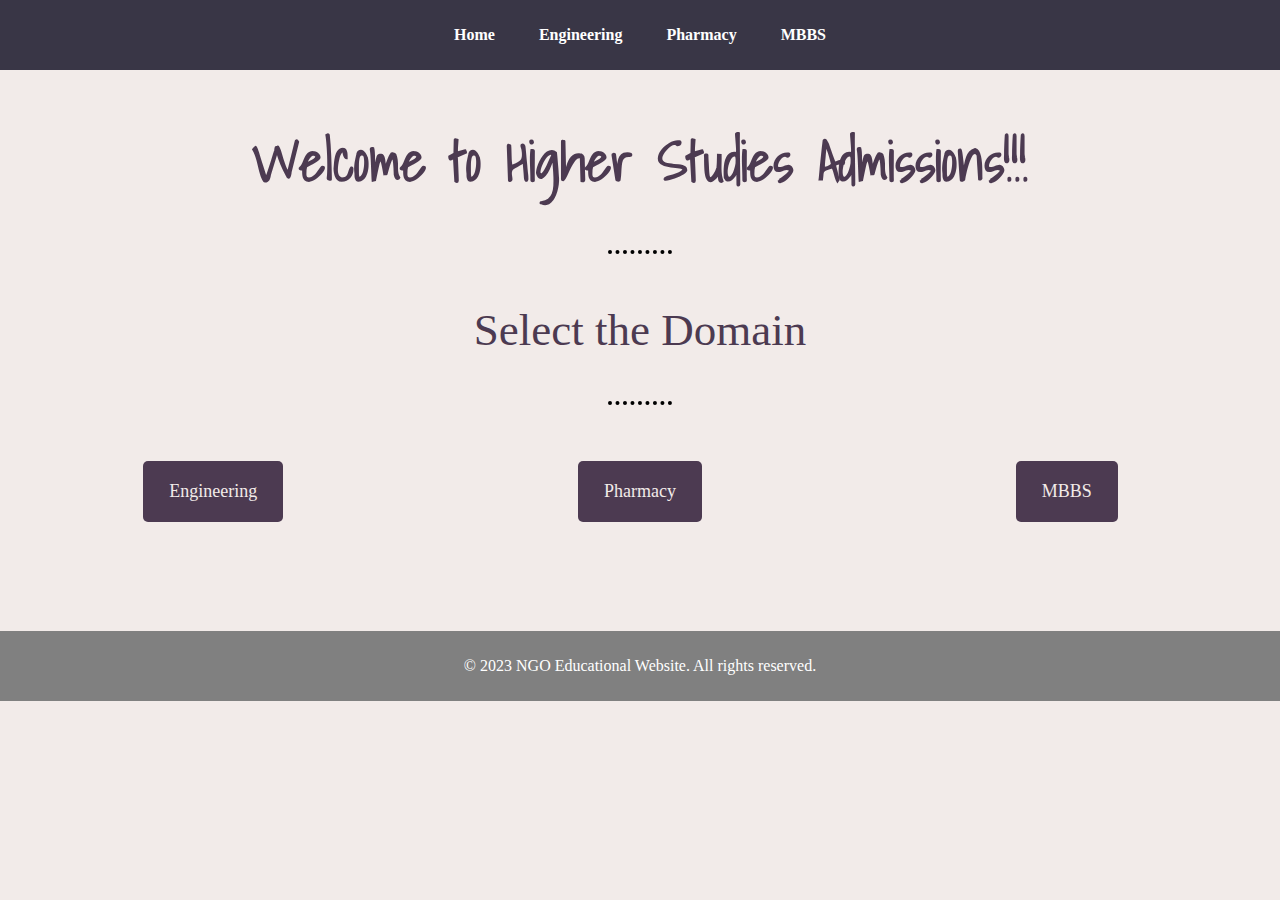
<file: index.html>
<!DOCTYPE html>
<html lang="en">
<head>
    <meta charset="UTF-8">
    <meta http-equiv="X-UA-Compatible" content="IE=edge">
    <meta name="viewport" content="width=device-width, initial-scale=1.0">
    <title>Higher Studies Admissions</title>
    <link rel="stylesheet" href="base.css">
    <link rel="stylesheet" href="template.css">
    <link rel="preconnect" href="https://fonts.googleapis.com">
    <link rel="preconnect" href="https://fonts.gstatic.com" crossorigin>
    <link href="https://fonts.googleapis.com/css2?family=Shadows+Into+Light&display=swap" rel="stylesheet">
    <link rel="shortcut icon" href="Images/favicon-96x96.png" type="image/x-icon">

</head>
<body>
    <nav class="navbar">
        <ul>
            <li><a href="index.html">Home</a></li>
            <li><a href="enggEx.html">Engineering</a></li>
            <li><a href="pharma.html">Pharmacy</a></li>
            <li><a href="mbbs.html">MBBS</a></li>
        </ul>
    </nav>
    <h2 class="mainHeading">Welcome to Higher Studies Admissions!!!</h2>
    <hr>
    <h3>Select the Domain</h3>
    <hr>
    <div style="display: grid;grid-template-columns: 1fr 1fr 1fr; margin-bottom: 8.5%;">
        <div style="text-align: center; margin-top: 10%;"><input class="btn engg" type="button" value="Engineering"></div>
        <div style="text-align: center; margin-top: 10%;"><input class="btn pharma" type="button" value="Pharmacy"></div>
        <div style="text-align: center; margin-top: 10%;"><input class="btn mbbs" type="button" value="MBBS"></div>
    </div>
    <footer>
        <p>&copy; 2023 NGO Educational Website. All rights reserved.</p>
    </footer>
    <script src="index.js"></script>

</body>
</html>
</file>
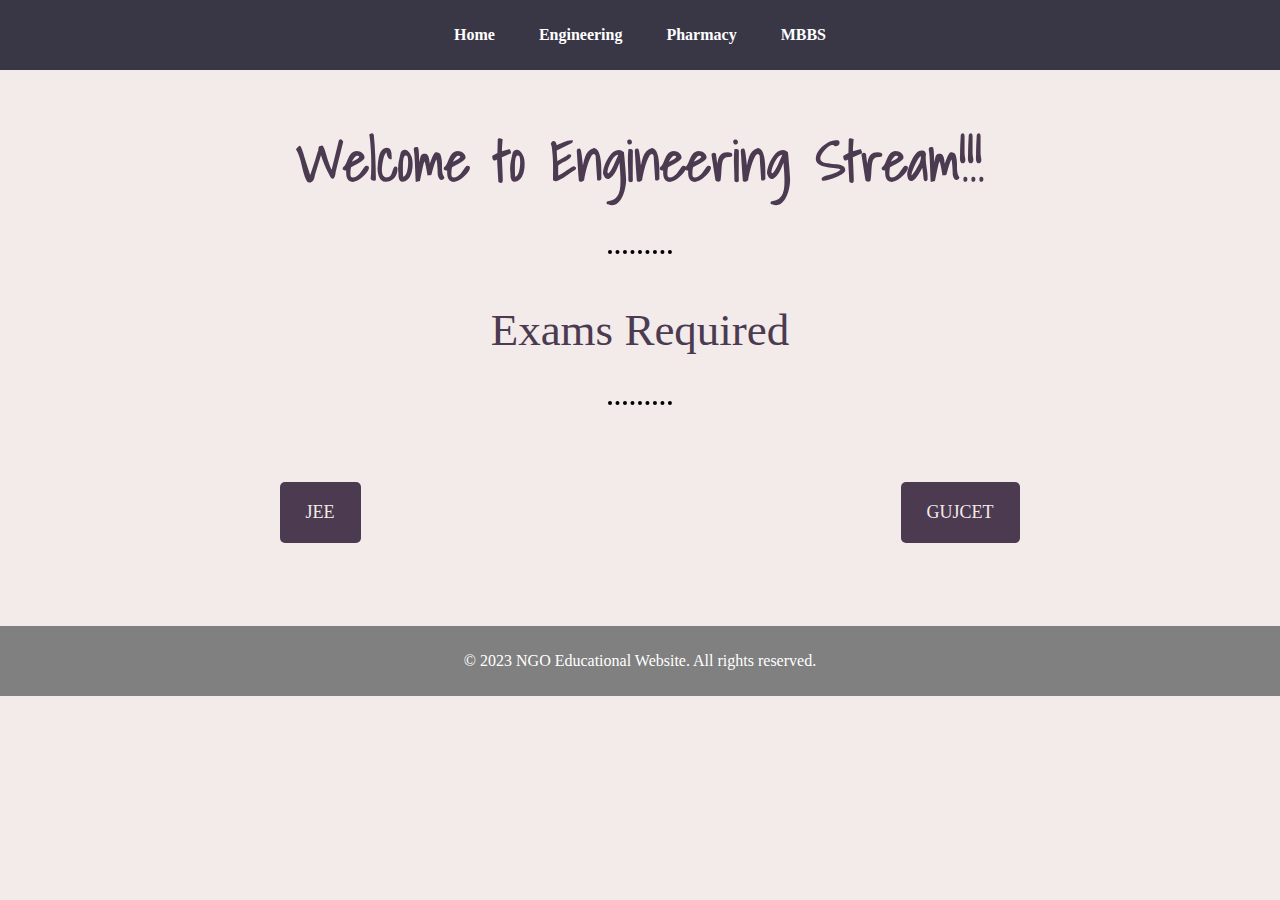
<file: enggEx.html>
<!DOCTYPE html>
<html lang="en">

<head>
    <meta charset="UTF-8">
    <meta http-equiv="X-UA-Compatible" content="IE=edge">
    <meta name="viewport" content="width=device-width, initial-scale=1.0">
    <title>Engineering</title>
    <link rel="stylesheet" href="base.css">
    <link rel="preconnect" href="https://fonts.googleapis.com">
    <link rel="preconnect" href="https://fonts.gstatic.com" crossorigin>
    <link href="https://fonts.googleapis.com/css2?family=Shadows+Into+Light&display=swap" rel="stylesheet">
    <link rel="shortcut icon" href="Images/favicon-96x96.png" type="image/x-icon">
    <link rel="stylesheet" href="template.css">
</head>

<body>
    <nav class="navbar">
        <ul>
            <li><a href="index.html">Home</a></li>
            <li><a href="enggEx.html">Engineering</a></li>
            <li><a href="pharma.html">Pharmacy</a></li>
            <li><a href="mbbs.html">MBBS</a></li>
        </ul>
    </nav>
    <h2 class="mainHeading">Welcome to Engineering Stream!!!</h2>
    <hr>
    <h3>Exams Required</h3>
    <hr>
    <div style="display: grid;grid-template-columns: 1fr 1fr; margin-bottom: 6.48%;">
        <div style="text-align: center; margin-top: 10%;"><input class="btn jee" type="button" value="JEE"></div>
        <div style="text-align: center; margin-top: 10%;"><input class="btn gujcet" type="button" value="GUJCET"></div>
    </div>

    <div id="jeeInfoModal" class="modal">

        <!-- Modal content -->
        <div class="modal-content">
            <span class="close">&times;</span>
            <div class="grid">
                <div class="mains">
                    <h3>Jee Mains</h3>
                    <ul>
                        <li> <strong> Necessary Items: </strong>You need your Admit Card, photo ID, writing materials,
                            and extra passport-sized photos to take the JEE Main exam.</li>
                        <li><strong>Eligibility:</strong> Indian nationals of any age who have completed 10+2 with
                            Physics, Chemistry, and Math are eligible, with a maximum of three attempts.</li>
                        <li><strong>Top Colleges:</strong> JEE Main scores can get you into prestigious institutions
                            like IITs, NITs, IIITs, and GFTIs for engineering programs.</li>
                        <li><strong>Items Prohibited:</strong> Certain itstrongs, such as electronic devices, bags, and
                            study materials, are prohibited during the JEE Main exam.</li>
                    </ul>
                </div>
                <div class="advanced">
                    <h3>Jee Advanced</h3>
                    <ul>
                        <li><strong>Necessary Items:</strong> Admit Card, photo ID, stationery, passport-sized photos.
                        </li>
                        <li><strong>Eligibility:</strong> Indian nationals, specific age limit, must qualify JEE Main,
                            and meet educational criteria.</li>
                        <li><strong>Top Colleges:</strong> Admission to prestigious IITs and limited institutes based on
                            JEE Advanced scores.</li>
                        <li><strong>Documents Required:</strong> Admit Card, photo ID, category certificate (if
                            applicable).</li>
                    </ul>
                </div>
            </div>
        </div>

    </div>

    <div id="gujcetInfoModal" class="modal">

        <!-- Modal content -->
        <div class="modal-content">
            <span class="close gujcet_close">&times;</span>

            <div class="mains">
                <h3>GUJCET</h3>
                <ul>
                    <li><strong>Necessary Items:</strong> To appear for GUJCET, you must bring your GUJCET Admit Card, a
                        valid photo ID for identity verification, essential stationery items for the examination, and a
                        recent passport-sized photograph, which may be required for various purposes during the exam.
                    </li>
                    <li><strong>Eligibility:</strong> GUJCET is open to Indian nationals who have completed their 10+2
                        education with specific subjects varying by the course they intend to pursue. There may be
                        specific age and education requirements for different courses.</li>
                    <li><strong>Top Colleges:</strong> GUJCET scores play a vital role in securing admissions to various
                        colleges and universities in Gujarat. These institutions offer a range of programs, including
                        engineering, pharmacy, and other professional courses.</li>
                    <li><strong>Documents Required:</strong> When appearing for GUJCET, you should carry your GUJCET
                        Admit Card and a valid photo ID to the examination center. Additionally, be prepared to provide
                        any other documents specified by the exam authorities for verification and administrative
                        purposes.</li>
                </ul>
            </div>
        </div>

    </div>
    <footer>
        <p>&copy; 2023 NGO Educational Website. All rights reserved.</p>
    </footer>
    <script src="engg.js"></script>
</body>

</html>
</file>
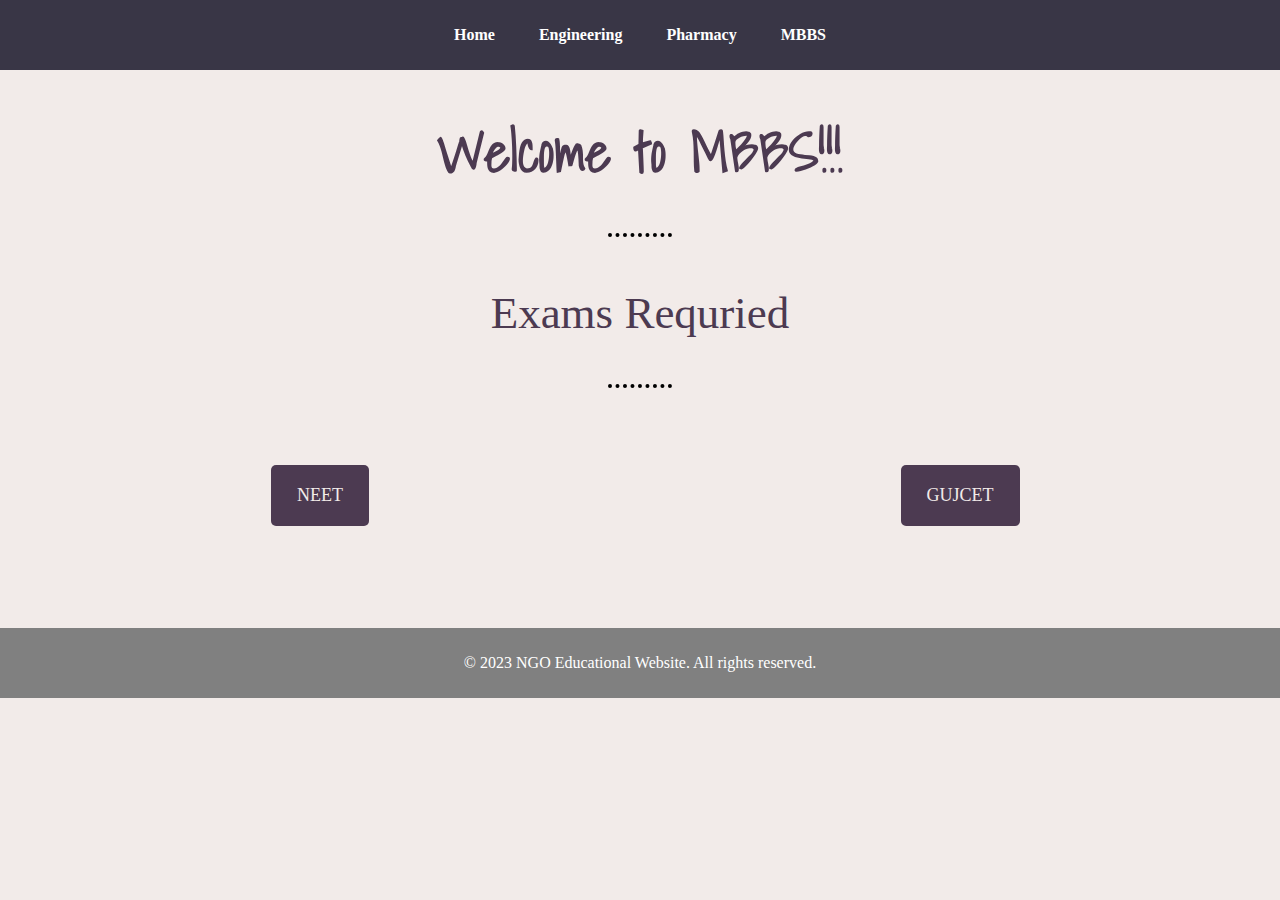
<file: mbbs.html>
<!DOCTYPE html>
<html lang="en">

<head>
    <meta charset="UTF-8">
    <meta http-equiv="X-UA-Compatible" content="IE=edge">
    <meta name="viewport" content="width=device-width, initial-scale=1.0">
    <title>MBBS</title>
    <link rel="stylesheet" href="base.css">
    <link rel="preconnect" href="https://fonts.googleapis.com">
    <link rel="preconnect" href="https://fonts.gstatic.com" crossorigin>
    <link href="https://fonts.googleapis.com/css2?family=Shadows+Into+Light&display=swap" rel="stylesheet">
    <link rel="shortcut icon" href="Images/favicon-96x96.png" type="image/x-icon">
    <link rel="stylesheet" href="template.css">
</head>

<body>
    <nav class="navbar">
        <ul>
            <li><a href="index.html">Home</a></li>
            <li><a href="enggEx.html">Engineering</a></li>
            <li><a href="pharma.html">Pharmacy</a></li>
            <li><a href="mbbs.html">MBBS</a></li>
        </ul>
    </nav>
    <h1 class="mainHeading">Welcome to MBBS!!!</h1>
    <hr>
    <h3>Exams Requried</h3>
    <hr>
    <div style="display: grid;grid-template-columns: 1fr 1fr; margin-bottom: 8%;">
        <div style="text-align: center; margin-top: 10%;"><input class="btn neet" type="button" value="NEET"></div>
        <div style="text-align: center; margin-top: 10%;"><input class="btn gujcet" type="button" value="GUJCET"></div>
    </div>
    <div id="gujcetInfoModal" class="modal">

        <!-- Modal content -->
        <div class="modal-content">
            <span class="close gujcet_close">&times;</span>

            <div class="mains">
                <h3>GUJCET</h3>
                <ul>
                    <li><strong>Necessary Items During the Examination:</strong> Essential items for GUJCET include the
                        Admit Card, a valid photo ID, writing materials, and a recent passport-sized photograph for MBBS
                        aspirants.</li>

                    <li><strong>Eligibility Criteria for MBBS:</strong> GUJCET is open to Indian nationals who have
                        completed their 10+2 education with specific subjects. MBBS aspirants must ensure they meet the
                        eligibility criteria for the MBBS program, including additional requirements set by medical
                        colleges.</li>

                    <li><strong>Top Medical Colleges Through GUJCET:</strong> GUJCET scores are crucial for admissions
                        to various medical colleges in Gujarat offering MBBS programs. Some prominent institutions
                        include B.J. Medical College, Ahmedabad, and Government Medical College, Surat.</li>

                    <li><strong>Items Prohibited During the MBBS Exam:</strong> GUJCET strictly prohibits certain items
                        during the MBBS exam, including electronic devices, study materials, bags, and any unauthorized
                        items. Adhering to these guidelines ensures a fair and secure testing environment for MBBS
                        aspirants.</li>
                </ul>
            </div>
        </div>

    </div>
    <div id="neetInfoModal" class="modal">

        <!-- Modal content -->
        <div class="modal-content">
            <span class="close neet_close">&times;</span>

            <div class="mains">
                <h3>NEET</h3>
                <ul>
                    <li><strong>Necessary Items During the Examination:</strong> Essential items for NEET include the
                        Admit Card, a valid photo ID, writing materials, and a recent passport-sized photograph for MBBS
                        aspirants.</li>

                    <li><strong>Eligibility Criteria for MBBS:</strong> NEET is open to Indian nationals who have
                        completed their 10+2 education with specific subjects. MBBS aspirants must ensure they meet the
                        eligibility criteria for the MBBS program, including additional requirements set by medical
                        colleges.</li>

                    <li><strong>Top Medical Colleges Through NEET:</strong> NEET scores are crucial for admissions to
                        various medical colleges in India offering MBBS programs. Some prominent institutions include
                        All India Institute of Medical Sciences (AIIMS), Christian Medical College (CMC), Vellore, and
                        Maulana Azad Medical College (MAMC), Delhi.</li>

                    <li><strong>Items Prohibited During the MBBS Exam:</strong> NEET strictly prohibits certain items
                        during the MBBS exam, including electronic devices, study materials, bags, and any unauthorized
                        items. Adhering to these guidelines ensures a fair and secure testing environment for MBBS
                        aspirants.</li>
                </ul>
            </div>
        </div>

    </div>
    <footer>
        <p>&copy; 2023 NGO Educational Website. All rights reserved.</p>
    </footer>
    <script src="mbbs.js"></script>
</body>

</html>
</file>
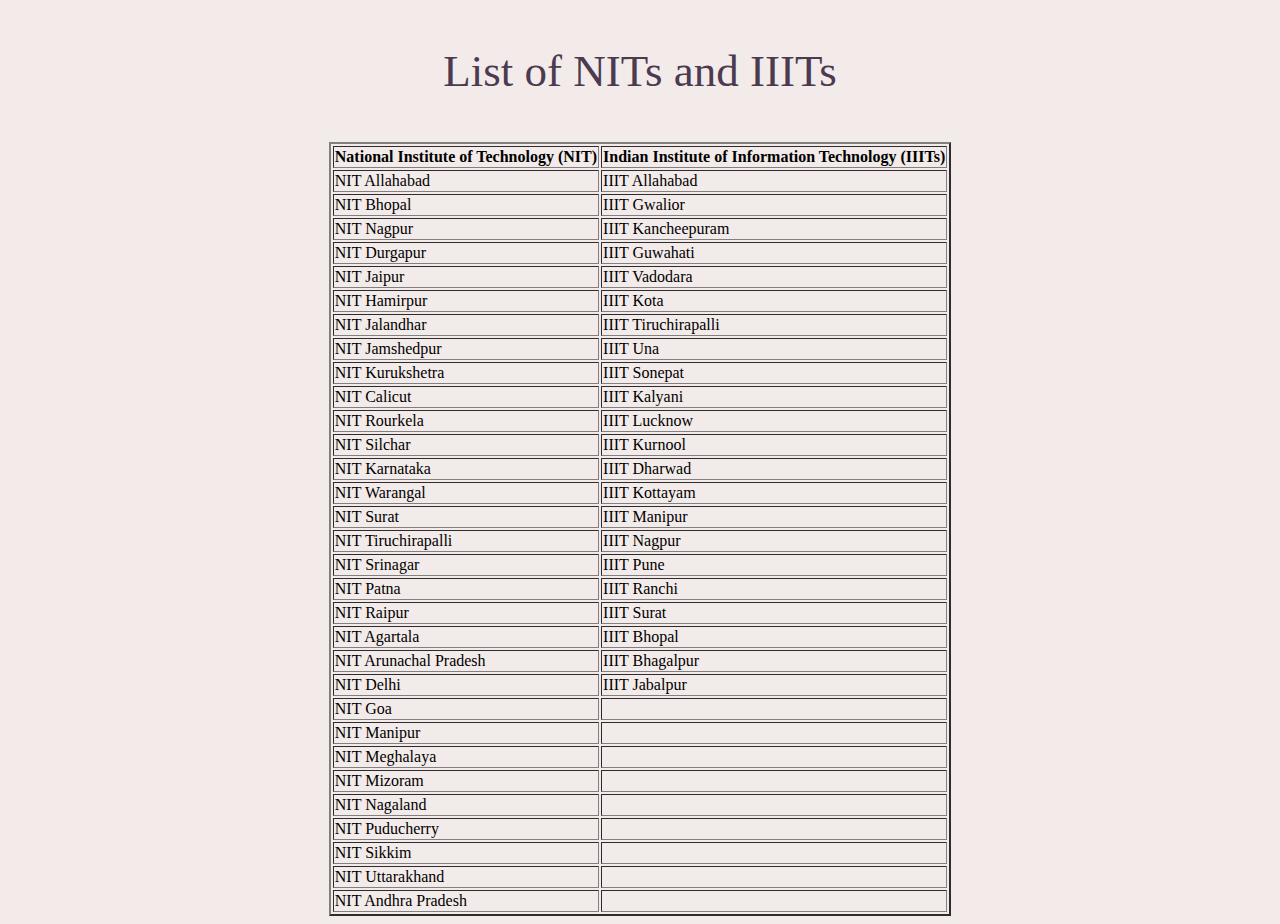
<file: nitIIT.html>
<!DOCTYPE html>
<html lang="en">
<head>
    <meta charset="UTF-8">
    <meta http-equiv="X-UA-Compatible" content="IE=edge">
    <meta name="viewport" content="width=device-width, initial-scale=1.0">
    <title>NITs and IIITs</title>
    <link rel="stylesheet" href="style2.css">
    <link rel="shortcut icon" href="Images/favicon-96x96.png" type="image/x-icon">

</head>
<body>
    <h3>List of NITs and IIITs</h3>
    <table border="2" class = centre>
        <tr>
            <th>National Institute of Technology (NIT)</th>
            <th>Indian Institute of Information Technology (IIITs)</th>
        </tr>
        <tr>
            <td><a href="http://www.mnnit.ac.in/" target="_blank">NIT Allahabad</a></td>
            <td><a href="https://www.iiita.ac.in/" target="_blank">IIIT Allahabad</a></td>
        </tr>
        <tr>
            <td><a href="http://www.manit.ac.in/" target="_blank">NIT Bhopal</a></td>
            <td><a href="http://www.iiitm.ac.in/index.php/en/" target="_blank">IIIT Gwalior</a></td>
        </tr>
        <tr>
            <td><a href="https://vnit.ac.in/" target="_blank">NIT Nagpur</a></td>
            <td><a href="https://www.iiitdm.ac.in/" target="_blank">IIIT Kancheepuram</a></td>
        </tr>
        <tr>
            <td><a href="https://nitdgp.ac.in/" target="_blank">NIT Durgapur</a></td>
            <td><a href="https://www.iiitg.ac.in/" target="_blank">IIIT Guwahati</a></td>
        </tr>
        <tr>
            <td><a href="https://mnit.ac.in/" target="_blank">NIT Jaipur</a></td>
            <td><a href="http://www.iiitvadodara.ac.in/" target="_blank">IIIT Vadodara</a></td>
        </tr>
        <tr>
            <td><a href="https://nith.ac.in/" target="_blank">NIT Hamirpur</a></td>
            <td><a href="https://iiitkota.ac.in/" target="_blank">IIIT Kota</a></td>
        </tr>
        <tr>
            <td><a href="https://www.nitj.ac.in/" target="_blank">NIT Jalandhar</a></td>
            <td><a href="http://www.iiitt.ac.in/" target="_blank">IIIT Tiruchirapalli</a></td>
        </tr>
        <tr>
            <td><a href="https://www.nitjsr.ac.in/" target="_blank">NIT Jamshedpur</a></td>
            <td><a href="https://iiitu.ac.in/" target="_blank">IIIT Una</a></td>
        </tr>
        <tr>
            <td><a href="http://www.nitkkr.ac.in/" target="_blank">NIT Kurukshetra</a></td>
            <td><a href="http://iiitsonepat.ac.in/" target="_blank">IIIT Sonepat</a></td>
        </tr>
        <tr>
            <td><a href="http://www.nitc.ac.in/" target="_blank">NIT Calicut</a></td>
            <td><a href="http://iiitkalyani.ac.in/" target="_blank">IIIT Kalyani</a></td>
        </tr>
        <tr>
            <td><a href="https://www.nitrkl.ac.in/" target="_blank">NIT Rourkela</a></td>
            <td><a href="https://iiitl.ac.in/" target="_blank">IIIT Lucknow</a></td>
        </tr>
        <tr>
            <td><a href="http://www.nits.ac.in/" target="_blank">NIT Silchar</a></td>
            <td><a href="https://iiitk.ac.in/" target="_blank">IIIT Kurnool</a></td>
        </tr>
        <tr>
            <td><a href="https://www.nitk.ac.in/" target="_blank">NIT Karnataka</a></td>
            <td><a href="https://iiitdwd.ac.in/" target="_blank">IIIT Dharwad</a></td>
        </tr>
        <tr>
            <td><a href="https://www.nitw.ac.in/" target="_blank">NIT Warangal</a></td>
            <td><a href="https://www.iiitkottayam.ac.in/#!/home" target="_blank">IIIT Kottayam</a></td>
        </tr>
        <tr>
            <td><a href="svnit.ac.in" target="_blank">NIT Surat</a></td>
            <td><a href="http://www.iiitmanipur.ac.in/" target="_blank">IIIT Manipur</a></td>
        </tr>
        <tr>
            <td><a href="https://www.nitt.edu/" target="_blank">NIT Tiruchirapalli</a></td>
            <td><a href="https://iiitn.ac.in/" target="_blank">IIIT Nagpur</a></td>
        </tr>
        <tr>
            <td><a href="https://nitsri.ac.in/" target="_blank">NIT Srinagar</a></td>
            <td><a href="iiitp.ac.in" target="_blank">IIIT Pune</a></td>
        </tr>
        <tr>
            <td><a href="http://www.nitp.ac.in/php/home.php" target="_blank">NIT Patna</a></td>
            <td><a href="https://iiitranchi.ac.in/" target="_blank">IIIT Ranchi</a></td>
        </tr>
        <tr>
            <td><a href="http://www.nitrr.ac.in/" target="_blank">NIT Raipur</a></td>
            <td><a href="http://www.iiitsurat.ac.in/" target="_blank">IIIT Surat</a></td>
        </tr>
        <tr>
            <td><a href="https://nita.ac.in/" target="_blank">NIT Agartala</a></td>
            <td><a href="http://iiitbhopal.ac.in/#!/" target="_blank">IIIT Bhopal</a></td>
        </tr>
        <tr>
            <td><a href="https://www.nitap.ac.in/" target="_blank">NIT Arunachal Pradesh</a></td>
            <td><a href="https://www.iiitbh.ac.in/" target="_blank">IIIT Bhagalpur</a></td>
        </tr>
        <tr>
            <td><a href="https://nitdelhi.ac.in/" target="_blank">NIT Delhi</a></td>
            <td><a href="https://www.iiitdmj.ac.in/" target="_blank">IIIT Jabalpur</a></td>
        </tr>
        <tr>
            <td><a href="https://www.nitgoa.ac.in/" target="_blank">NIT Goa</a></td>
            <td></td>

        </tr>
        <tr>
            <td><a href="https://www.nitmanipur.ac.in/" target="_blank">NIT Manipur</a></td>
            <td></td>
        </tr>
        <tr>
            <td><a href="https://www.nitm.ac.in/" target="_blank">NIT Meghalaya</a></td>
            <td></td>
        </tr>
        <tr>
            <td><a href="https://www.nitmz.ac.in/" target="_blank">NIT Mizoram</a></td>
            <td></td>
        </tr>
        <tr>
            <td><a href="https://www.nitnagaland.ac.in/" target="_blank">NIT Nagaland</a></td>
            <td></td>
        </tr>
        <tr>
            <td><a href="https://www.nitpy.ac.in/" target="_blank">NIT Puducherry</a></td>
            <td></td>
        </tr>
        <tr>
            <td><a href="https://nitsikkim.ac.in/" target="_blank">NIT Sikkim</a></td>
            <td></td>
        </tr>
        <tr>
            <td><a href="https://nituk.ac.in/" target="_blank">NIT Uttarakhand</a></td>
            <td></td>
        </tr>
        <tr>
            <td><a href="https://www.nitandhra.ac.in/main/" target="_blank">NIT Andhra Pradesh</a></td>
            <td></td>
        </tr>
    </table>
</body>
</html>
</file>
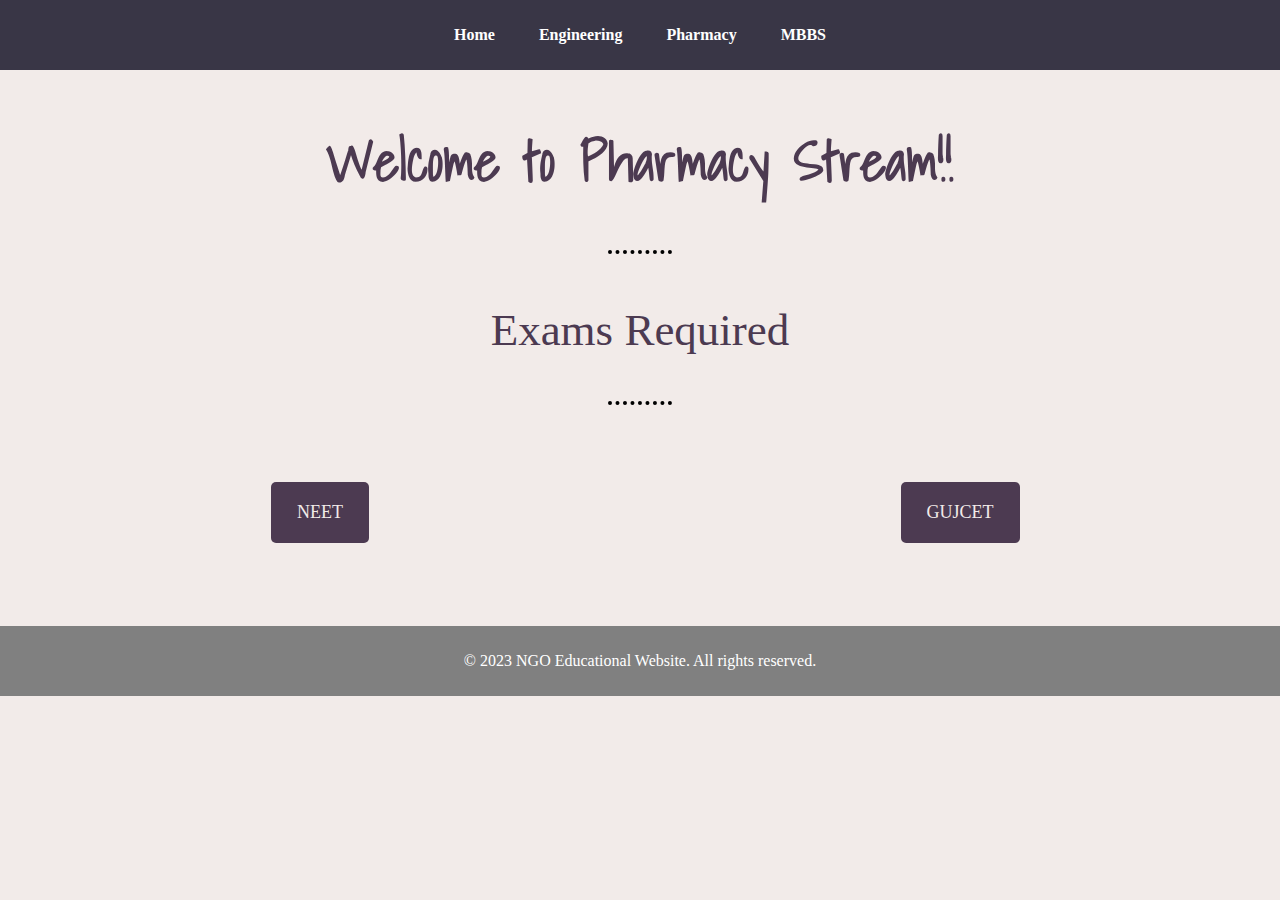
<file: pharma.html>
<!DOCTYPE html>
<html lang="en">

<head>
    <meta charset="UTF-8">
    <meta http-equiv="X-UA-Compatible" content="IE=edge">
    <meta name="viewport" content="width=device-width, initial-scale=1.0">
    <title>Pharmacy</title>
    <link rel="shortcut icon" href="Images/favicon-96x96.png" type="image/x-icon">
    <link rel="stylesheet" href="base.css">
    <link rel="preconnect" href="https://fonts.googleapis.com">
    <link rel="preconnect" href="https://fonts.gstatic.com" crossorigin>
    <link href="https://fonts.googleapis.com/css2?family=Shadows+Into+Light&display=swap" rel="stylesheet">
    <link rel="stylesheet" href="template.css">

</head>

<body>
    <nav class="navbar">
        <ul>
            <li><a href="index.html">Home</a></li>
            <li><a href="enggEx.html">Engineering</a></li>
            <li><a href="pharma.html">Pharmacy</a></li>
            <li><a href="mbbs.html">MBBS</a></li>
        </ul>
    </nav>
    <h2 class="mainHeading">Welcome to Pharmacy Stream!!</h2>
    <hr>
    <h3>Exams Required</h3>
    <hr>
    <div style="display: grid;grid-template-columns: 1fr 1fr; margin-bottom: 6.48%;">
        <div style="text-align: center; margin-top: 10%;"><input class="btn gpat" type="button" value="NEET"></div>
        <div style="text-align: center; margin-top: 10%;"><input class="btn gujcet" type="button" value="GUJCET"></div>
    </div>


    <div id="gpatInfoModal" class="modal">

        <!-- Modal content -->
        <div class="modal-content">
            <span class="close gpat_close">&times;</span>

            <div class="mains">
                <h3>GPAT</h3>
                <ul>
                    <li><strong>Necessary Items During the Examination:</strong> Ensure you have your Admit Card, a
                        valid photo ID, essential stationery items, and a recent passport-sized photograph for the GPAT
                        exam.</li>

                    <li><strong>Eligibility Criteria:</strong> GPAT is open to graduates in Pharmacy or those in the
                        final year of their course. Ensure you meet the specific educational qualifications before
                        applying.</li>

                    <li><strong>Top Colleges Through GPAT:</strong> Some of the top institutions accepting GPAT scores
                        include NIPER Mohali, Jamia Hamdard, and Manipal College of Pharmaceutical Sciences. These
                        colleges offer excellent programs in the field of pharmacy.</li>

                    <li><strong>Items Prohibited During the Exam:</strong> Be aware that electronic devices, study
                        materials, bags, and any unauthorized items are strictly prohibited during the GPAT examination.
                        Adhering to these guidelines ensures a fair and secure testing environment.</li>
                </ul>
            </div>
        </div>

    </div>

    <div id="gujcetInfoModal" class="modal">

        <!-- Modal content -->
        <div class="modal-content">
            <span class="close gujcet_close">&times;</span>

            <div class="mains">
                <h3>GUJCET</h3>
                <ul>
                    <li><strong>Necessary Items During the Examination:</strong> Essential items for GUJCET include the
                        Admit Card, a valid photo ID, writing materials, and a recent passport-sized photograph for
                        Pharmacy aspirants.</li>

                    <li><strong>Eligibility Criteria for Pharmacy:</strong> GUJCET is open to Indian nationals who have
                        completed their 10+2 education with specific subjects, and Pharmacy aspirants must ensure they
                        meet the eligibility criteria for the Pharmacy program.</li>

                    <li><strong>Top Pharmacy Colleges Through GUJCET:</strong> GUJCET scores are crucial for admissions
                        to various pharmacy colleges in Gujarat. Some prominent institutions include the L. M. College
                        of Pharmacy and Nirma University's Institute of Pharmacy.</li>

                    <li><strong>Items Prohibited During the Pharmacy Exam:</strong> GUJCET strictly prohibits certain
                        items during the Pharmacy exam, including electronic devices, study materials, bags, and any
                        unauthorized items. Adhering to these guidelines ensures a fair and secure testing environment
                        for Pharmacy aspirants.</li>
                </ul>
            </div>
        </div>

    </div>
    <footer>
        <p>&copy; 2023 NGO Educational Website. All rights reserved.</p>
    </footer>
    <script src="pharma.js"></script>
</body>

</html>
</file>
<file: base.css>
/* Style the buttons */
.btn {
  border: none;
  outline: none;
  padding: 20px 26px;
  background-color: #4C3A51;
  cursor: pointer;
  font-size: 18px;
  color: #F2EBE9;
  border-radius: 5px;
  font-family: 'Times New Roman', Times, serif;
  font-weight: lighter;
}
body{
  background-color:#F2EBE9;
}
hr{
  border-style: none;
  height: 5px;
  width: 5%;
  border-top:dotted 4px black;

}
.mainHeading{
  font-family: 'Shadows Into Light', cursive;
  font-size: 55px;
  text-align: center;
  color: #4C3A51;
}
h3{
  font-size: 45px;
  font-family: 'Times New Roman', Times, serif;
  font-weight: lighter;
  text-align: center;
  color: #4C3A51;
}

.modal {
  display: none; /* Hidden by default */
  position: fixed; /* Stay in place */
  z-index: 1; /* Sit on top */
  left: 0;
  top: 0;
  width: 100%; /* Full width */
  height: 100%; /* Full height */
  overflow: auto; /* Enable scroll if needed */
  background-color: rgb(0,0,0); /* Fallback color */
  background-color: rgba(0,0,0,0.4); /* Black w/ opacity */
}

/* Modal Content/Box */
.modal-content {
  background-color: #fefefe;
  margin: 15% auto; /* 15% from the top and centered */
  padding: 20px;
  border: 1px solid #888;
  width: 80%; /* Could be more or less, depending on screen size */
}

.grid{
  display: grid;
  grid-template-columns: 1fr 1fr;
  grid-gap: 10px;
  margin-top: 20px;
  margin-bottom: 20px;
}

.close:hover{
  cursor: pointer;
}
</file>
<file: template.css>
/* Navbar styles */
body{
    margin: 0;;
}

.navbar {
    background-color: #393646;
    color: #fff;
    padding: 10px 0;
}

.navbar ul {
    list-style: none;
    text-align: center;
    padding: 0;
}

.navbar li {
    display: inline;
    margin: 0 20px;
}

.navbar a {
    text-decoration: none;
    color: #fff;
    font-weight: bold;
}

/* Footer styles */
/* style the footer such that it stays at the bottom always */


footer {

    background-color: gray;
    color: #fff;
    text-align: center;
    padding: 10px 0;
}
</file>
<file: style2.css>
body{
    background-color:#F2EBE9;
}
hr{
    border-style: none;
    height: 5px;
    width: 5%;
    border-top:dotted 4px black;

}
.mainHeading{
    font-family: 'Shadows Into Light', cursive;
    font-size: 55px;
    text-align: center;
    color: #4C3A51;
}
h3{
    font-size: 45px;
    font-family: 'Times New Roman', Times, serif;
    font-weight: lighter;
    text-align: center;
    color: #4C3A51;
}
.exName{
    text-align: center;
    font-size: 30px;
    font-family: 'Times New Roman', Times, serif;
    color: #4C3A51;
}
.div1{
    font-size: 15px;
    text-align: center;
    margin-bottom: 30px;
}
.subHeading1{
    font-size: 25px;
    font-family: 'Times New Roman', Times, serif;
    color: #4C3A51;
    text-align: center;
}

a:link {
    text-decoration: none;
    color: black;


}


a:visited { 
   text-decoration: none;
   color: black;

}


a:hover {
    text-decoration: none;
    color: blue;
   
}
.centre{
    margin-left: auto;
    margin-right: auto;
}
.div2{
    text-align: center;
    font-size: 15px;
    margin-bottom: 30px;
}
.subDIV{
    align-items: center;
}
</file>
